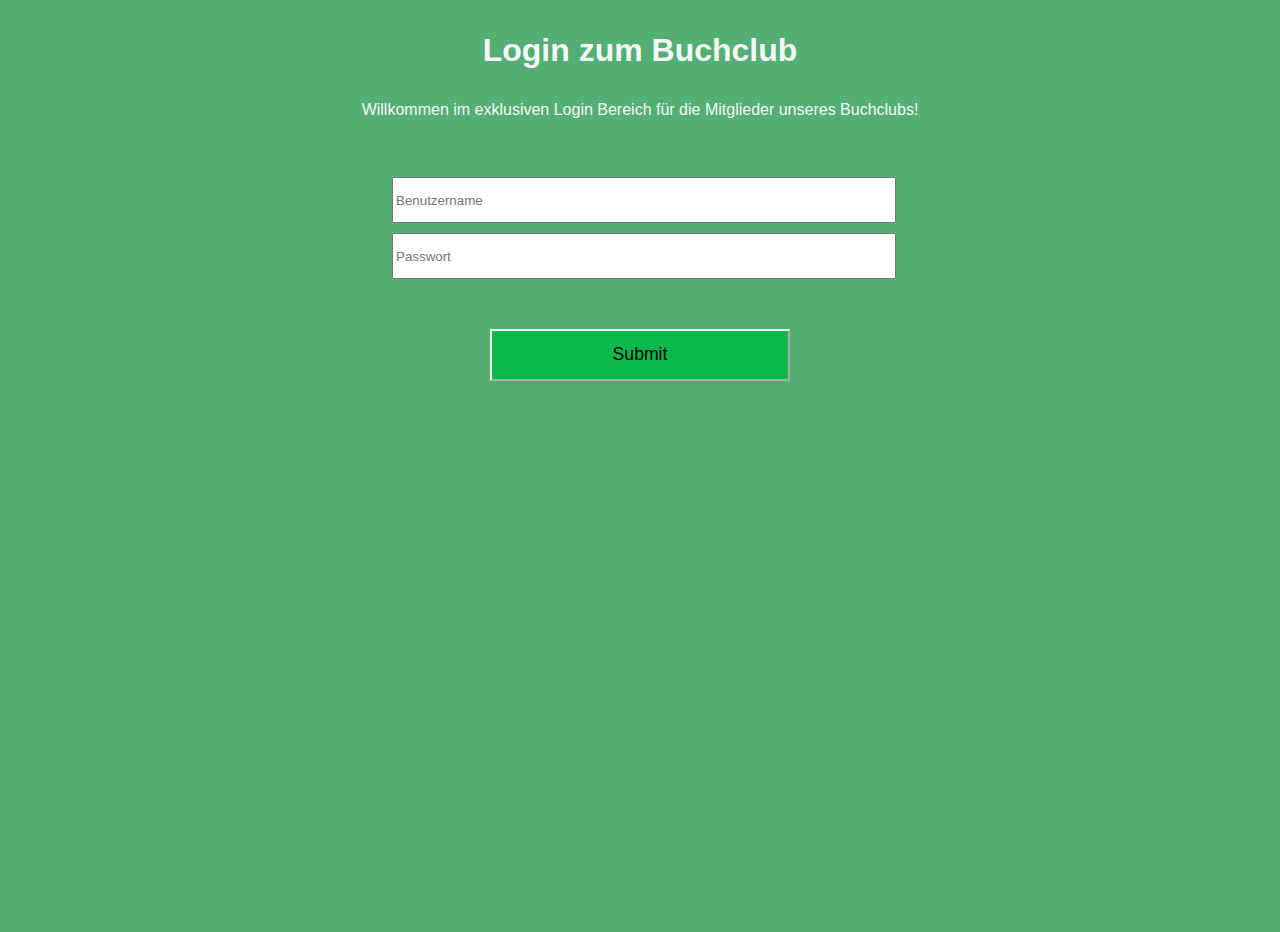
<file: index.html>
<!DOCTYPE html>
<html lang="de">
<head>
    <meta charset="UTF-8">
    <meta http-equiv="X-UA-Compatible" content="IE=edge">
    <meta name="viewport" content="width=device-width, initial-scale=1.0">
    <link rel="stylesheet" href="css/stylesindex.css" />
    <title>Buchclub Login</title>
</head>
<body>

    <h1>Login zum Buchclub</h1>
    <p> Willkommen im exklusiven Login Bereich für die Mitglieder unseres Buchclubs!</p>
    <form>
    <fieldset>
    <input id="name" type="text"required min="3" max="20" placeholder="Benutzername">
    <input id="passwort" type= "password" pattern="[a-z0-5]{8,}" required placeholder="Passwort">
    </fieldset>
    <input type="submit" value="Submit" />
    </form>
</body>
</html>
</file>
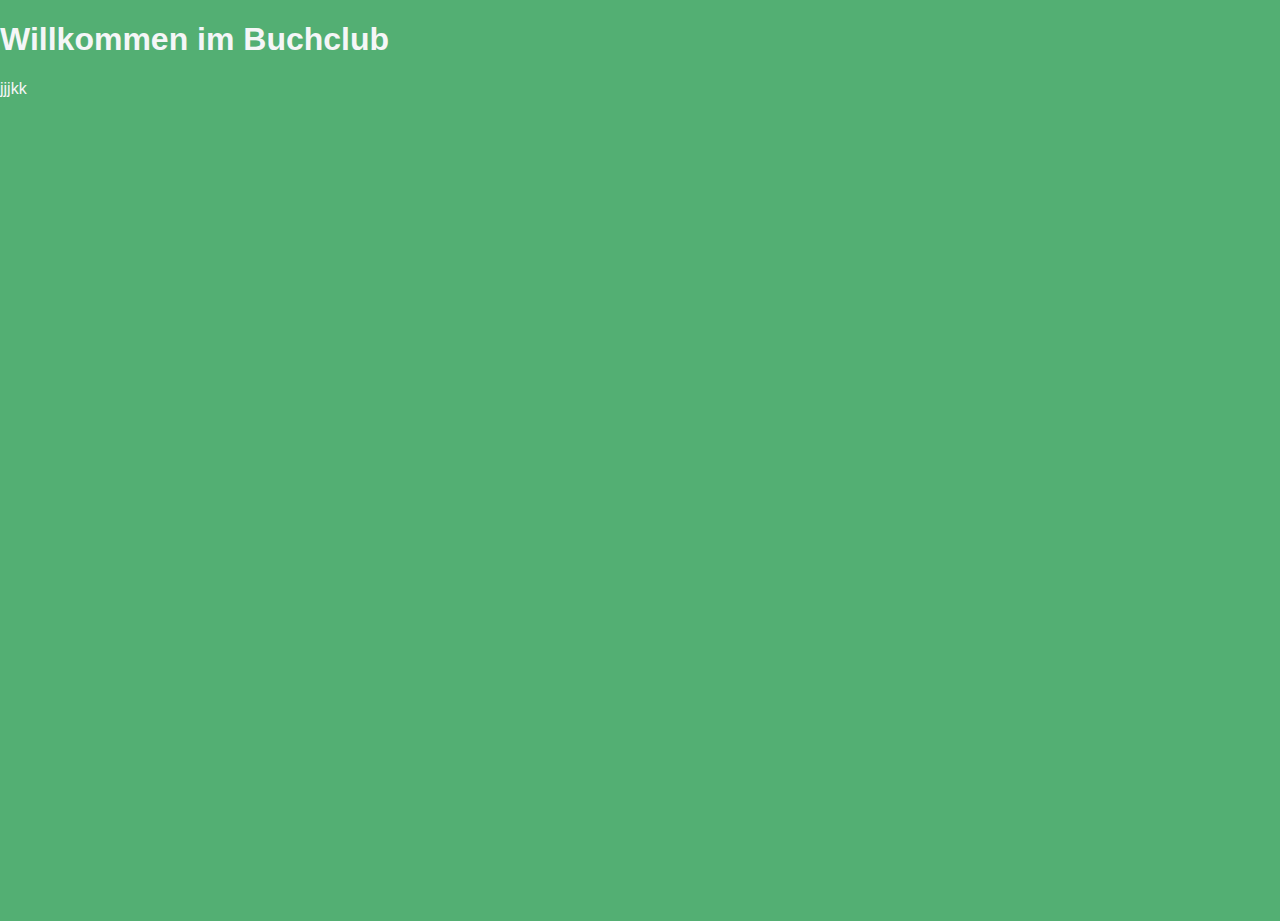
<file: pages/home.html>
<!DOCTYPE html>
<html lang="de">
<head>
    <meta charset="UTF-8">
    <meta http-equiv="X-UA-Compatible" content="IE=edge">
    <meta name="viewport" content="width=device-width, initial-scale=1.0">
    <link rel="stylesheet" href="../css/styles.css" />
    <title>Start</title>
</head>
<body>
 <h1>Willkommen im Buchclub</h1>jjjkk
 
    
</body>
</html>
</file>
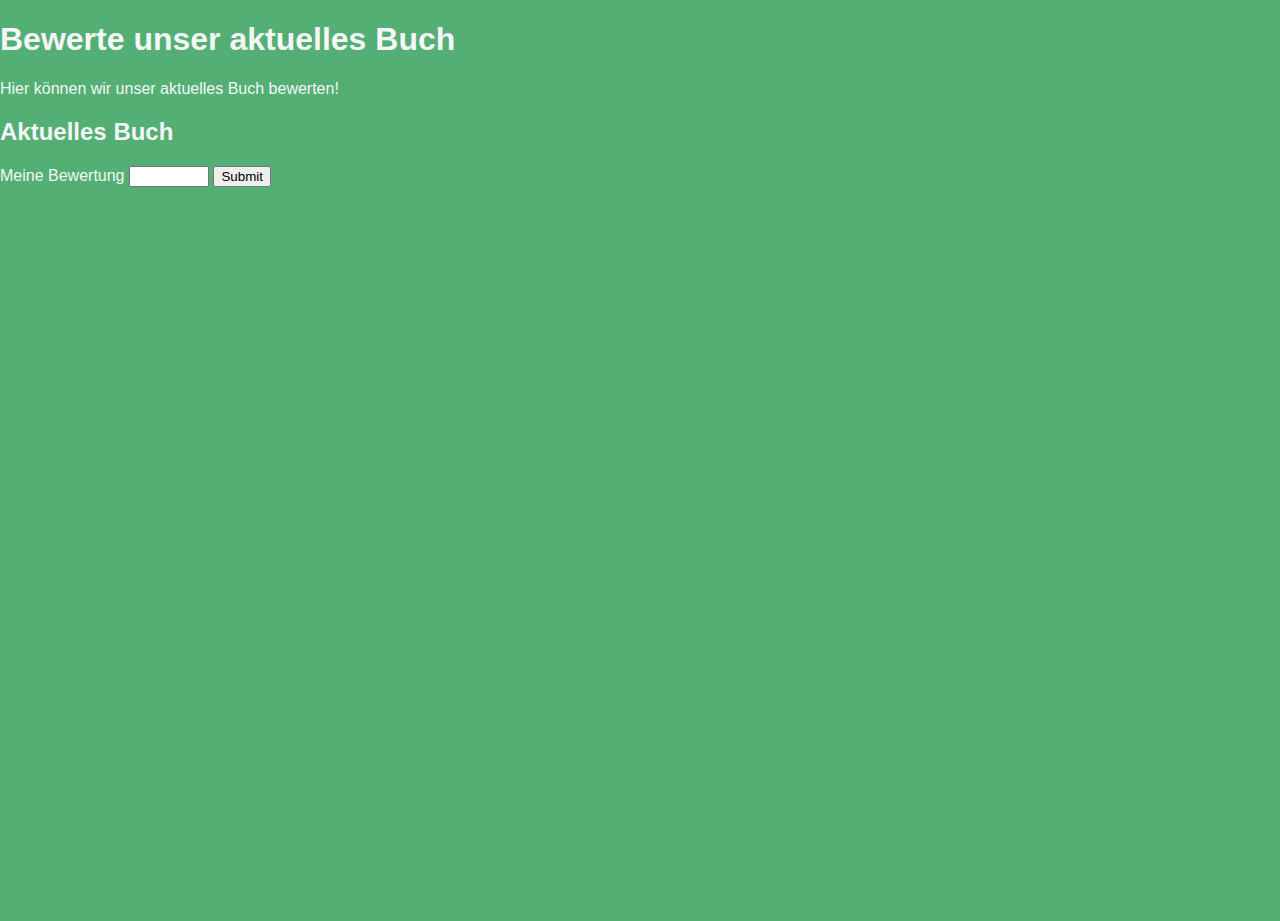
<file: pages/ratings.html>
<!DOCTYPE html>
<html lang="de">
<head>
    <meta charset="UTF-8">
    <meta http-equiv="X-UA-Compatible" content="IE=edge">
    <meta name="viewport" content="width=device-width, initial-scale=1.0">
    <link rel="stylesheet" href="../css/styles.css" />
    <title>Bewertung</title>
</head>
<body>
    
    <h1>Bewerte unser aktuelles Buch</h1>
    <p>Hier können wir unser aktuelles Buch bewerten!</p>
    <h2> Aktuelles Buch</h2>
    <form>
    <label for="ranking"> Meine Bewertung <input id="ranking" name="ranking" type="number" min="0" max="10" step=".01"></label>
    <input type="submit" value="Submit" />
    </form>
</body>
</html>
</file>
<file: css/stylesindex.css>
body {
  width: 100%;
  height: 100vh;
  margin: 0;
  background-color: #53af73;
  color: #f5f6f7;
  font-family: 'Franklin Gothic Medium', 'Arial Narrow', Arial, sans-serif;
  font-size: 16px;
}
label {
  display: block;
  margin: 0.5rem 0;
  diplay: center;
}

input,
textarea,
select {
margin: 10px 0 0 0;
width: 100%;
min-height: 3em;
display: block;
}

input[type="submit"] {
display: block;
width: 20%;
margin: 1em auto;
height: 2em;
font-size: 1.1rem;
background-color: #0db84b;
border-color: white;
min-width: 300px;
}

h1, p {
margin: 1em auto;
text-align: center;
}

form {
width: 60vw;
max-width: 500px;
min-width: 300px;
margin: 0 auto;
padding-bottom: 2em;
}

fieldset {
border: none;
padding: 2rem 0;
}


.inline {
width: unset;
margin: 0 0.5em 0 0;
vertical-align: middle;
}
h1, p {
margin: 1em auto;
text-align: center;
}
</file>
<file: css/styles.css>
body {
    width: 100%;
    height: 100vh;
    margin: 0;
    background-color: #53af73;
    color: #f5f6f7;
    font-family: 'Franklin Gothic Medium', 'Arial Narrow', Arial, sans-serif;
    font-size: 16px;
  }
</file>
